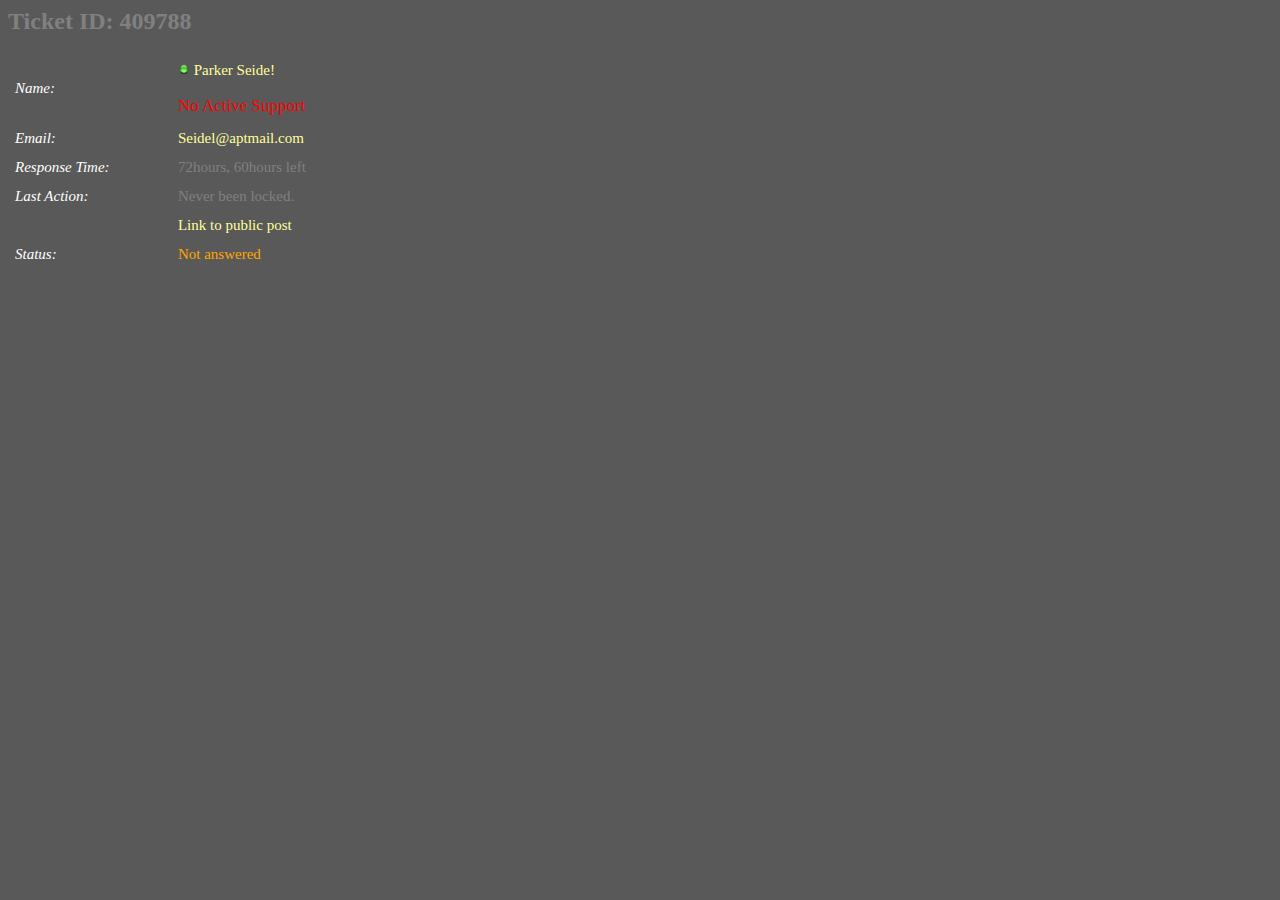
<file: CSS Overview/Problem 1/index.html>
<!DOCTYPE <!DOCTYPE html>
<html lang="en">
    <head>
        <title></title>
        <meta charset="UTF-8">
        <link href="style.css" rel="stylesheet">
    </head>
    <body>
    <h2 class="greytext">Ticket ID: 409788</h2>
    <table id="table" >
        <tr>
            <td class="whitetext">Name:</td> 
            <td><p class="yellowtext"><img src="greendot.png" alt="" width="12px"> Parker Seide!</P><p id="redtext">No Active Support</p> </td>
        </tr>
        <tr></tr>
        <tr>
            <td class="whitetext">Email:</td> <td class="yellowtext">Seidel@aptmail.com</td>
        </tr>
        <tr>
            <td class="whitetext">Response Time:</td>
            <td class="greytext">72hours, 60hours left</td>
        </tr>
        <tr>
            <td class="whitetext">Last Action:</td>
            <td class="greytext">Never been locked.</td>
        </tr>
        <tr>
            <td></td>
            <td class="yellowtext">Link to public post</td>
        </tr>
        <tr>
            <td class="whitetext">Status:</td>
            <td id="orangetext">Not answered</td>
        </tr>
    </table>
    </body>
</html>
</file>
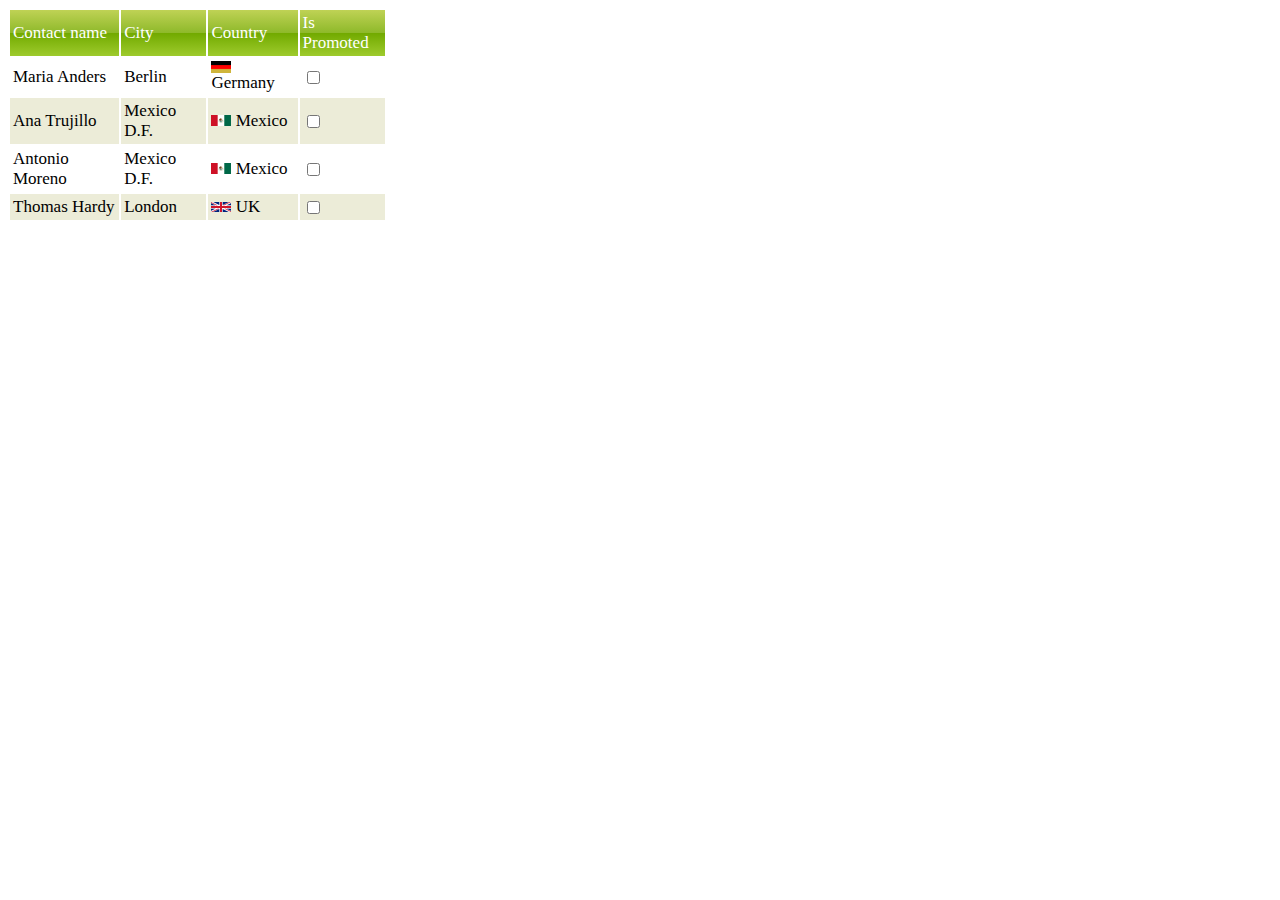
<file: CSS Overview/Problem 2/index.html>
<!<!DOCTYPE <!DOCTYPE html>
<html lang="en">
    <head>
        <title></title>
        <meta charset="UTF-8">
        <link href="style.css" rel="stylesheet">
    </head>
    <body>
    <table id="table">
        <tr id="top">
            <td>Contact name</td>
            <td>City</td>
            <td>Country</td>
            <td>Is Promoted</td>
        </tr>
        <tr>    
            <td>Maria Anders</td>
            <td>Berlin</td>
            <td><img src="germanflag.png" alt="" width="20px"> Germany</td>
            <td><input type="checkbox" name="" value=""></td>
        </tr>
        <tr class="two">    
            <td>Ana Trujillo</td>
            <td>Mexico D.F.</td>
            <td><img src="mexicoflag.png" alt="" width="20px"> Mexico</td>
            <td><input type="checkbox" name="" value=""></td>
        </tr>
        <tr>    
            <td>Antonio Moreno</td>
            <td>Mexico D.F.</td>
            <td><img src="mexicoflag.png" alt="" width="20px"> Mexico</td>
            <td><input type="checkbox" name="" value=""></td>
        </tr>
        <tr class="two">    
            <td>Thomas Hardy</td>
            <td>London</td>
            <td><img src="ukflag.png" alt="" width="20px"> UK</td>
            <td><input type="checkbox" name="" value=""></td>
        </tr>
    </table>
    </body>
</html>
</file>
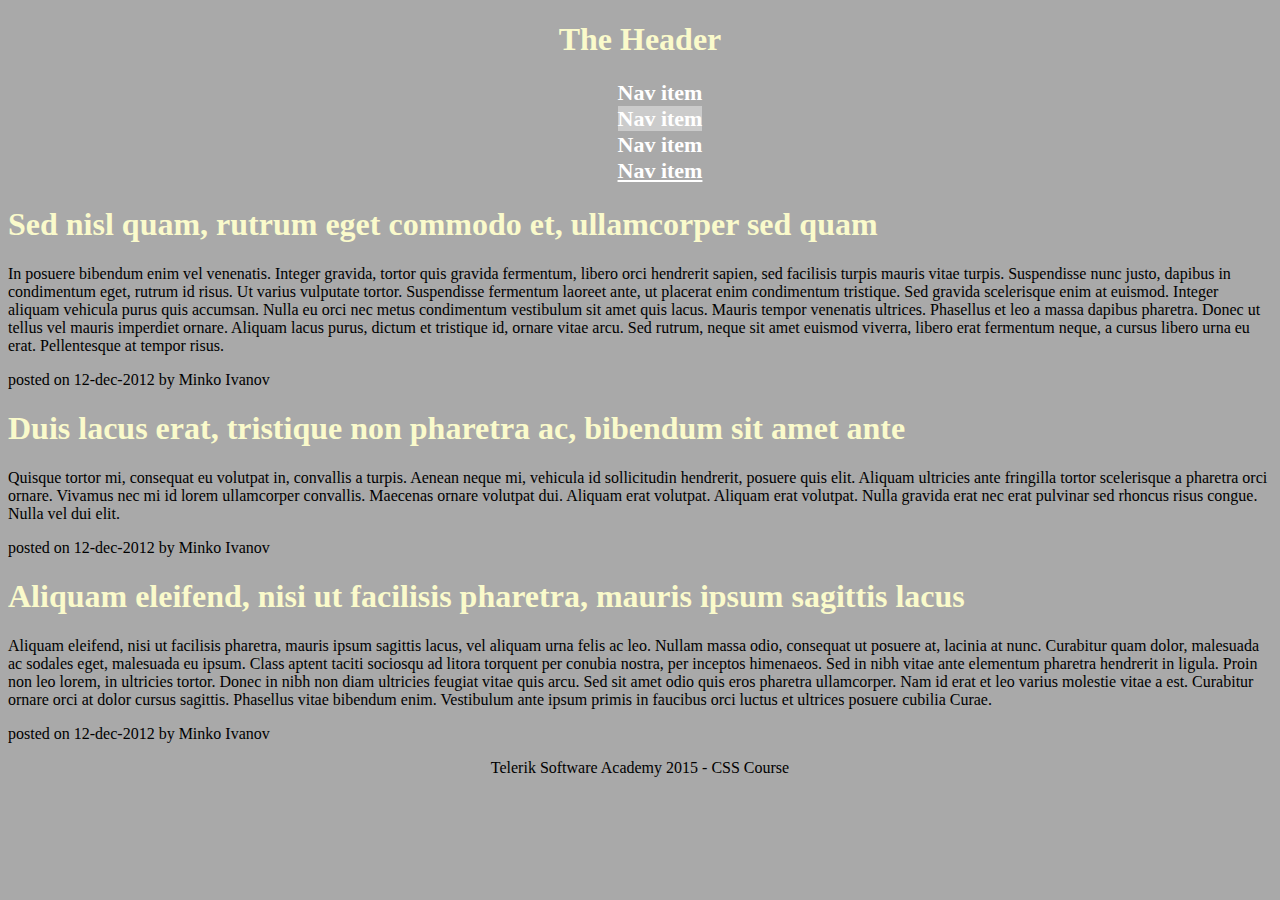
<file: CSS Overview/Problem 3/index.html>
<!DOCTYPE html>
<html lang="en">
    <head>
        <title></title>
        <meta charset="UTF-8">
        <link href="style.css" rel="stylesheet">
        <title>Telerik Software Academy 2012 CSS Course</title>
    </head>
    <body>
    <header>
        <h1 class="center">The Header</h1>
        <nav class="center">
            <ul>
                <li>
                    <a href="#" class="center"><strong>Nav item</strong></a>
                </li>
                <li>
                    <a href="#" class="current"><strong>Nav item</strong></a>
                </li>
                <li>
                    <a href="#"><strong>Nav item</strong></a>
                </li>
                <li>
                    <a href="#" class="under"><strong>Nav item</strong></a>
                </li>
            </ul>
        </nav>
    </header>
    <section>
        <article>
            <header>
                <h1>Sed nisl quam, rutrum eget commodo et, ullamcorper sed quam</h1>
            </header>
            <p>In posuere bibendum enim vel venenatis. Integer gravida, tortor quis gravida fermentum, libero orci hendrerit
                sapien, sed facilisis turpis mauris vitae turpis. Suspendisse nunc justo, dapibus in condimentum eget, rutrum
                id risus. Ut varius vulputate tortor. Suspendisse fermentum laoreet ante, ut placerat enim condimentum tristique.
                Sed gravida scelerisque enim at euismod. Integer aliquam vehicula purus quis accumsan. Nulla eu orci nec
                metus condimentum vestibulum sit amet quis lacus. Mauris tempor venenatis ultrices. Phasellus et leo a massa
                dapibus pharetra. Donec ut tellus vel mauris imperdiet ornare. Aliquam lacus purus, dictum et tristique id,
                ornare vitae arcu. Sed rutrum, neque sit amet euismod viverra, libero erat fermentum neque, a cursus libero
                urna eu erat. Pellentesque at tempor risus.</p>
            <footer>
                <p>posted on 12-dec-2012 by Minko Ivanov </p>
            </footer>
        </article>
        <article>
            <header>
                <h1>Duis lacus erat, tristique non pharetra ac, bibendum sit amet ante</h1>
            </header>
            <p>Quisque tortor mi, consequat eu volutpat in, convallis a turpis. Aenean neque mi, vehicula id sollicitudin hendrerit,
                posuere quis elit. Aliquam ultricies ante fringilla tortor scelerisque a pharetra orci ornare. Vivamus nec
                mi id lorem ullamcorper convallis. Maecenas ornare volutpat dui. Aliquam erat volutpat. Aliquam erat volutpat.
                Nulla gravida erat nec erat pulvinar sed rhoncus risus congue. Nulla vel dui elit.</p>
            <footer>
                <p>posted on 12-dec-2012 by Minko Ivanov</p>
            </footer>
        </article>
        <article>
            <header>
                <h1>Aliquam eleifend, nisi ut facilisis pharetra, mauris ipsum sagittis lacus</h1>
            </header>
            <p>Aliquam eleifend, nisi ut facilisis pharetra, mauris ipsum sagittis lacus, vel aliquam urna felis ac leo. Nullam
                massa odio, consequat ut posuere at, lacinia at nunc. Curabitur quam dolor, malesuada ac sodales eget, malesuada
                eu ipsum. Class aptent taciti sociosqu ad litora torquent per conubia nostra, per inceptos himenaeos. Sed
                in nibh vitae ante elementum pharetra hendrerit in ligula. Proin non leo lorem, in ultricies tortor. Donec
                in nibh non diam ultricies feugiat vitae quis arcu. Sed sit amet odio quis eros pharetra ullamcorper. Nam
                id erat et leo varius molestie vitae a est. Curabitur ornare orci at dolor cursus sagittis. Phasellus vitae
                bibendum enim. Vestibulum ante ipsum primis in faucibus orci luctus et ultrices posuere cubilia Curae.</p>
            <footer>
                <p>posted on 12-dec-2012 by Minko Ivanov</p>
            </footer>
        </article>
    </section>
    <footer class="center">Telerik Software Academy 2015 - CSS Course</footer>
</body>
</html>
</file>
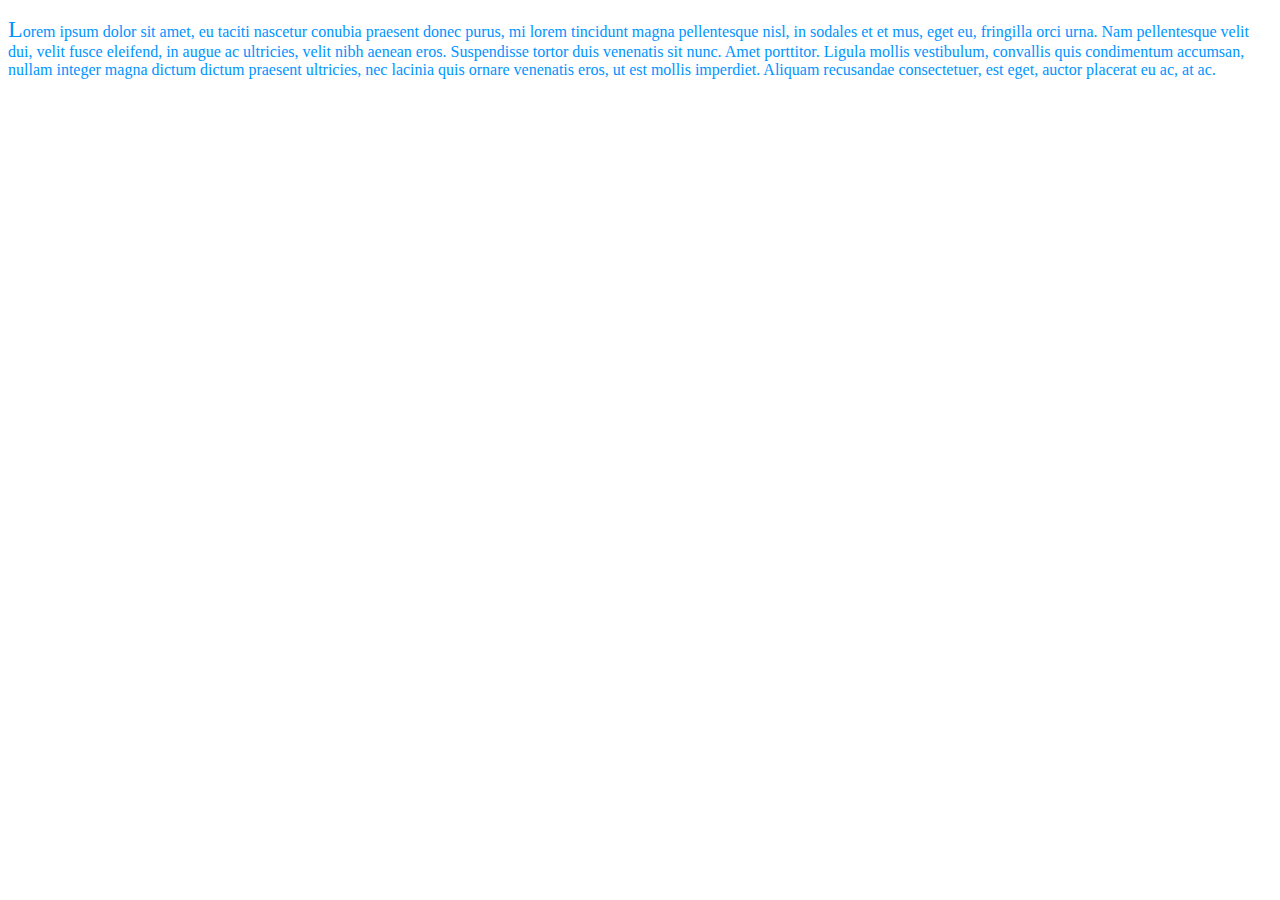
<file: CSS Presentation/Problem 1/index.html>
<!DOCTYPE html>
<html lang="en">
    <head>
        <title></title>
        <meta charset="UTF-8">
        <link href="style.css" rel="stylesheet">
    </head>
    <body>
    <p id="text"><span id="span">L</span>orem ipsum dolor sit amet, eu taciti nascetur conubia praesent donec purus, mi lorem tincidunt magna pellentesque nisl, in sodales et et mus, eget eu, fringilla orci urna. Nam pellentesque velit dui, velit fusce eleifend, in augue ac ultricies, velit nibh aenean eros. Suspendisse tortor duis venenatis sit nunc. Amet porttitor. Ligula mollis vestibulum, convallis quis condimentum accumsan, nullam integer magna dictum dictum praesent ultricies, nec lacinia quis ornare venenatis eros, ut est mollis imperdiet. Aliquam recusandae consectetuer, est eget, auctor placerat eu ac, at ac.</p>
    </body>
</html>
</file>
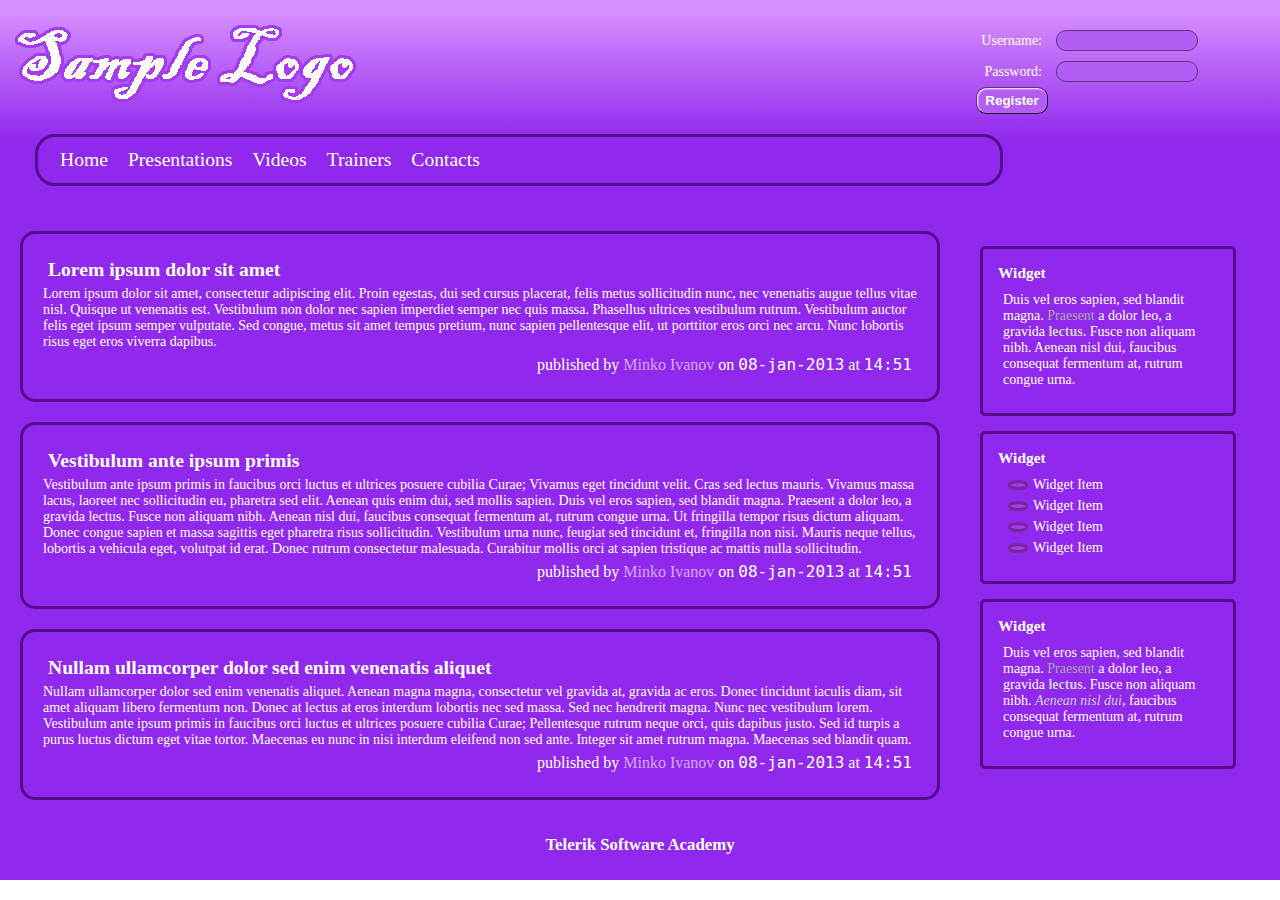
<file: CSS Presentation/Problem 2/index.html>
<!DOCTYPE html>
<html xmlns="http://www.w3.org/1999/xhtml">
<head>
    <title>CSS Styling </title>
    <link href="style.css" rel="stylesheet" />
</head>
<body>
    <header>
        <div id="header-container">
            <div id="logo-container">
                <h1>
                    <a href="#">
                        <img src="images/Sample%20Logo.png" />
                    </a>
                </h1>
            </div>
            <div id="reg-form-container">
                <form>
                    <div>
                        <label for="tb-username">Username: </label>
                        <input type="text" id="tb-username" name="tb-username"/><br />
                        <label for="tb-password">Password: </label>
                        <input type="password" id="tb-password" name="tb-password"/>
                    </div>
                    <button id="btn-register">Register</button>
                </form>
            </div>
        </div>
        <nav>
            <ul id="main-nav-list"  class="nav-list">
                <li>
                    <a href="#">Home</a>
                </li>
                <li>
                    <a href="#">Presentations</a>
                    <ul class="nav-list sub-nav-list">
                        <li class="selected">
                            <a href="#">Intro CSS Styling Course</a>
                        </li>
                        <li>
                            <a href="#">CSS Overview</a>
                        </li>
                        <li>
                            <a href="#">CSS Presentation</a>
                        </li>
                        <li>
                            <a href="#">CSS Display</a>
                        </li>
                        <li>
                            <a href="#">CSS Layout</a>
                        </li>
                        <li>
                            <a href="#">SASS</a>
                        </li>
                        <li>
                            <a href="#">LESS</a>
                        </li>
                    </ul>
                </li>
                <li>
                    <a href="#">Videos</a>
                </li>
                <li>
                    <a href="#">Trainers</a>
                </li>
                <li>
                    <a href="#">Contacts</a>
                </li>
            </ul>
        </nav>
    </header>
    <section>
        <article>
            <header>
                <h1 class="ptext">Lorem ipsum dolor sit amet</h1>
            </header>
            <p class="ptext">Lorem ipsum dolor sit amet, consectetur adipiscing elit. Proin egestas, dui sed cursus placerat, felis metus sollicitudin nunc, nec venenatis augue tellus vitae nisl. Quisque ut venenatis est. Vestibulum non dolor nec sapien imperdiet semper nec quis massa. Phasellus ultrices vestibulum rutrum. Vestibulum auctor felis eget ipsum semper vulputate. Sed congue, metus sit amet tempus pretium, nunc sapien pellentesque elit, ut porttitor eros orci nec arcu. Nunc lobortis risus eget eros viverra dapibus.</p>
            <footer>
                <p class="ptext">
                    published by
                    <a href="#">Minko Ivanov</a> on
                    <time>08-jan-2013</time> at
                    <time>14:51</time>
                </p>
            </footer>
        </article>
        <article>
            <header>
                <h1 class="ptext">Vestibulum ante ipsum primis</h1>
            </header>
            <p class="ptext">Vestibulum ante ipsum primis in faucibus orci luctus et ultrices posuere cubilia Curae; Vivamus eget tincidunt velit. Cras sed lectus mauris. Vivamus massa lacus, laoreet nec sollicitudin eu, pharetra sed elit. Aenean quis enim dui, sed mollis sapien. Duis vel eros sapien, sed blandit magna. Praesent a dolor leo, a gravida lectus. Fusce non aliquam nibh. Aenean nisl dui, faucibus consequat fermentum at, rutrum congue urna. Ut fringilla tempor risus dictum aliquam. Donec congue sapien et massa sagittis eget pharetra risus sollicitudin. Vestibulum urna nunc, feugiat sed tincidunt et, fringilla non nisi. Mauris neque tellus, lobortis a vehicula eget, volutpat id erat. Donec rutrum consectetur malesuada. Curabitur mollis orci at sapien tristique ac mattis nulla sollicitudin.</p>
            <footer>
                <p class="ptext">
                    published by
                    <a href="#">Minko Ivanov</a> on
                    <time>08-jan-2013</time> at
                    <time>14:51</time>
                </p>
            </footer>
        </article>
        <article>
            <header>
                <h1 class="ptext">Nullam ullamcorper dolor sed enim venenatis aliquet</h1>
            </header>
            <p class="ptext">Nullam ullamcorper dolor sed enim venenatis aliquet. Aenean magna magna, consectetur vel gravida at, gravida ac eros. Donec tincidunt iaculis diam, sit amet aliquam libero fermentum non. Donec at lectus at eros interdum lobortis nec sed massa. Sed nec hendrerit magna. Nunc nec vestibulum lorem. Vestibulum ante ipsum primis in faucibus orci luctus et ultrices posuere cubilia Curae; Pellentesque rutrum neque orci, quis dapibus justo. Sed id turpis a purus luctus dictum eget vitae tortor. Maecenas eu nunc in nisi interdum eleifend non sed ante. Integer sit amet rutrum magna. Maecenas sed blandit quam.	</p>
            <footer>
                <p class="ptext">
                    published by
                    <a href="#">Minko Ivanov</a> on
                    <time>08-jan-2013</time> at
                    <time>14:51</time>
                </p>
            </footer>
        </article>
    </section>

    <aside>
        <ul>
            <li>
                <h2>Widget</h2>
                <p>
                    Duis vel eros sapien, sed blandit magna.
                    <a href="#">Praesent</a> a dolor leo, a gravida <strong>lectus</strong>. Fusce non aliquam nibh. Aenean nisl dui, faucibus consequat fermentum at, rutrum congue urna.
                </p>
            </li>
            <li>
                <h2>Widget</h2>
                <ul>
                    <li>
                        Widget Item
                    </li>
                    <li>
                        Widget Item
                    </li>
                    <li>
                        Widget Item
                    </li>
                    <li>
                        Widget Item
                    </li>
                </ul>
            </li>
            <li>
                <h2>Widget</h2>
                <p>
                    Duis vel eros sapien, sed blandit magna.
                    <a href="#">Praesent</a> a dolor leo, a gravida <strong>lectus</strong>. Fusce non aliquam nibh. <em>Aenean nisl dui</em>, faucibus consequat fermentum at, rutrum congue urna.
                </p>
            </li>
        </ul>
    </aside>
    <footer>
        <p id="footertelerik">
            Telerik Software Academy
        </p>
    </footer>
</body>
</html>
</file>
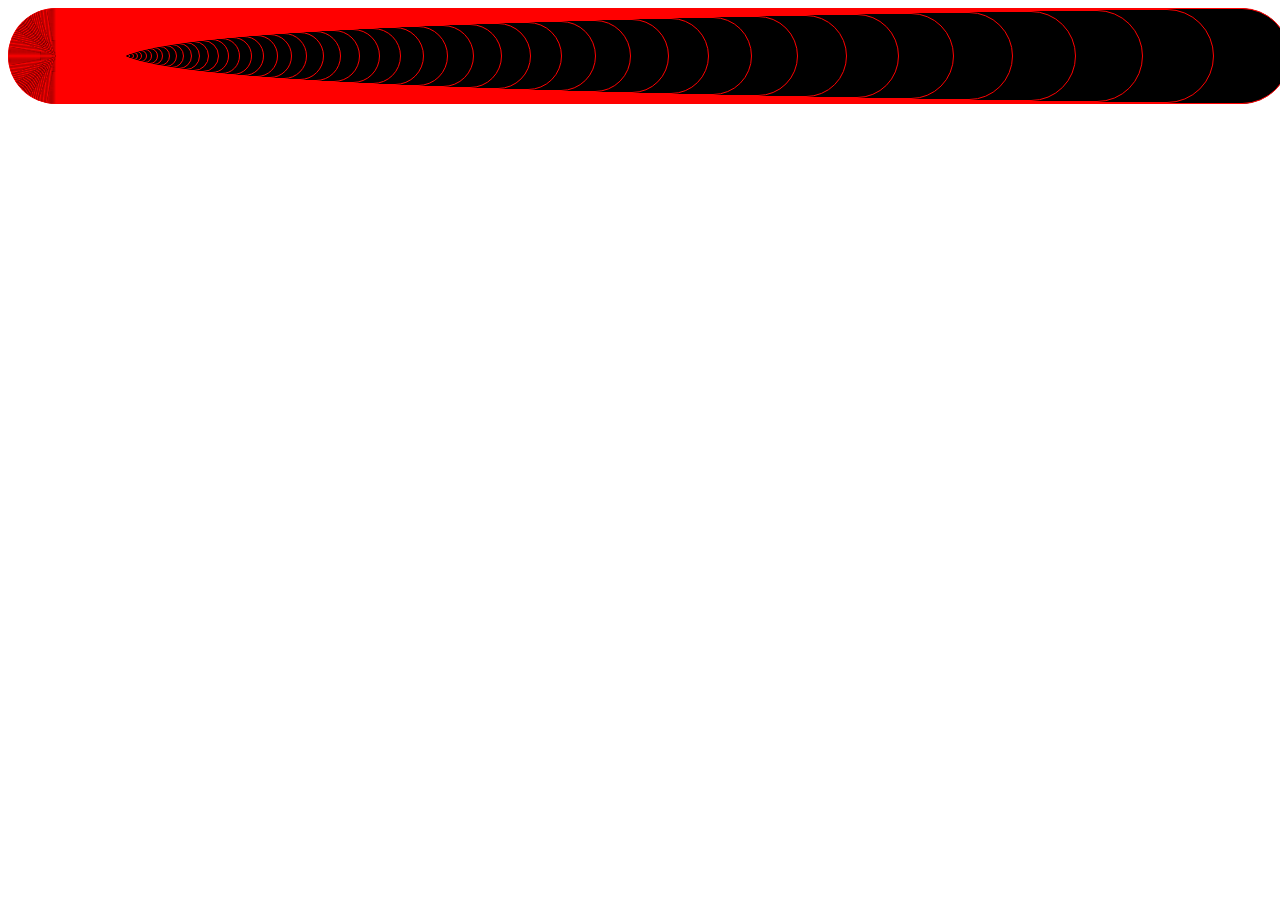
<file: CSS Presentation/Problem 3/index.html>
<!DOCTYPE html>
<html lang="en">
    <head>
        <title></title>
        <meta charset="UTF-8">
        <link href="style.css" rel="stylesheet">
    </head>
<body>
    <div class="container">
        <div class="nest first">
            <div class="nest">
                <div class="nest">
                    <div class="nest">
                        <div class="nest">
                            <div class="nest">
                                <div class="nest">
                                    <div class="nest">
                                        <div class="nest">
                                            <div class="nest">
                                                <div class="nest">
                                                    <div class="nest">
                                                        <div class="nest">
                                                            <div class="nest">
                                                                <div class="nest">
                                                                    <div class="nest">
                                                                        <div class="nest">
                                                                            <div class="nest">
                                                                                <div class="nest">
                                                                                    <div class="nest">
                                                                                        <div class="nest">
                                                                                            <div class="nest">
                                                                                                <div class="nest">
                                                                                                    <div class="nest">
                                                                                                        <div class="nest">
                                                                                                            <div class="nest">
                                                                                                                <div class="nest">
                                                                                                                    <div class="nest">
                                                                                                                        <div class="nest">
                                                                                                                            <div class="nest">
                                                                                                                                <div class="nest">
                                                                                                                                    <div class="nest">
                                                                                                                                        <div class="nest">
                                                                                                                                            <div class="nest">
                                                                                                                                                <div class="nest">
                                                                                                                                                    <div class="nest">
                                                                                                                                                        <div class="nest">
                                                                                                                                                            <div class="nest">
                                                                                                                                                                <div class="nest">
                                                                                                                                                                    <div class="nest">
                                                                                                                                                                        <div class="nest">
                                                                                                                                                                            <div class="nest">
                                                                                                                                                                                <div class="nest">
                                                                                                                                                                                    <div class="nest">
                                                                                                                                                                                        <div class="nest">
                                                                                                                                                                                            <div class="nest">
                                                                                                                                                                                                <div class="nest">
                                                                                                                                                                                                    <div class="nest">
                                                                                                                                                                                                    </div>
                                                                                                                                                                                                </div>
                                                                                                                                                                                            </div>
                                                                                                                                                                                        </div>
                                                                                                                                                                                    </div>
                                                                                                                                                                                </div>
                                                                                                                                                                            </div>
                                                                                                                                                                        </div>
                                                                                                                                                                    </div>
                                                                                                                                                                </div>
                                                                                                                                                            </div>
                                                                                                                                                        </div>
                                                                                                                                                    </div>
                                                                                                                                                </div>
                                                                                                                                            </div>
                                                                                                                                        </div>
                                                                                                                                    </div>
                                                                                                                                </div>
                                                                                                                            </div>
                                                                                                                        </div>
                                                                                                                    </div>
                                                                                                                </div>
                                                                                                            </div>
                                                                                                        </div>
                                                                                                    </div>
                                                                                                </div>
                                                                                            </div>
                                                                                        </div>
                                                                                    </div>
                                                                                </div>
                                                                            </div>
                                                                        </div>
                                                                    </div>
                                                                </div>
                                                            </div>
                                                        </div>
                                                    </div>
                                                </div>
                                            </div>
                                        </div>
                                    </div>
                                </div>
                            </div>
                        </div>
                    </div>
                </div>
            </div>
        </div>
    </div>
</body>
</html>
</file>
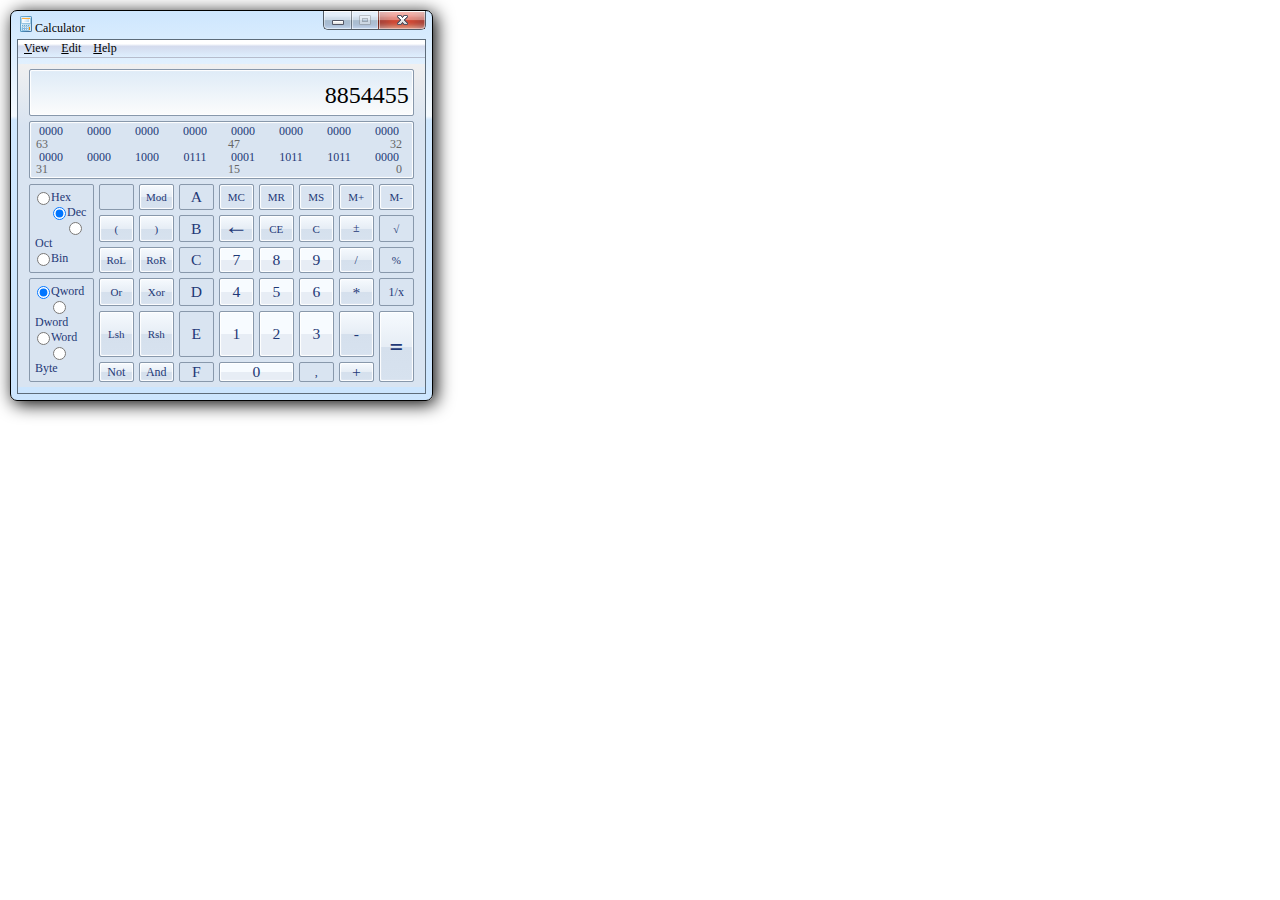
<file: CSS Presentation/Problem 4/index.html>
<!DOCTYPE html>
<html>
<head>
    <title>Windows Calculator</title>
    <meta charset="utf-8" />
    <link href="style.css" rel="stylesheet" />
</head>
<body>
    <div id="container">
        <p class="calc"><img src="images/calculator.png" /> Calculator</p>
        <div id="win"><img src="images/bar.png" /></div>
        <div id="calc">
            <ul>
                <li>View</li>
                <li>Edit</li>
                <li>Help</li>
            </ul>
            <div id="main">
                <table id="main-table">
                    <tr>
                        <td colspan="10" id="display">8854455</td>
                    </tr>
                    <tr>
                        <td colspan="10">
                            <table id="small">
                                <tr>
                                    <td>0000</td>
                                    <td>0000</td>
                                    <td>0000</td>
                                    <td>0000</td>
                                    <td>0000</td>
                                    <td>0000</td>
                                    <td>0000</td>
                                    <td>0000</td>
                                </tr>
                                <tr>
                                    <td class="left">63</td>
                                    <td></td>
                                    <td></td>
                                    <td></td>
                                    <td class="left">47</td>
                                    <td></td>
                                    <td></td>
                                    <td class="right">32</td>
                                </tr>
                                <tr>
                                    <td>0000</td>
                                    <td>0000</td>
                                    <td>1000</td>
                                    <td>0111</td>
                                    <td>0001</td>
                                    <td>1011</td>
                                    <td>1011</td>
                                    <td>0000</td>
                                </tr>
                                <tr>
                                    <td class="left">31</td>
                                    <td></td>
                                    <td></td>
                                    <td></td>
                                    <td class="left">15</td>
                                    <td></td>
                                    <td></td>
                                    <td class="right">0</td>
                                </tr>
                            </table>
                        </td>
                    </tr>
                    <tr>
                        <td colspan="2" rowspan="3" class="radio inactive">
                            <form>
                                <input type="radio" name="hexDecOctBin" id="hex" /><label for="hex" class="input">Hex</label><br />
                                <input type="radio" name="hexDecOctBin" id="dec" checked /><label for="dec" class="input">Dec</label><br />
                                <input type="radio" name="hexDecOctBin" id="oct" /><label for="oct" class="input">Oct</label><br />
                                <input type="radio" name="hexDecOctBin" id="bin" /><label for="bin" class="input">Bin</label>
                            </form>
                        </td>
                        <td class="inactive"></td>
                        <td class="button smaller">Mod</td>
                        <td class="inactive larger">A</td>
                        <td class="smaller ms">MC</td>
                        <td class="smaller ms">MR</td>
                        <td class="smaller ms">MS</td>
                        <td class="smaller ms">M+</td>
                        <td class="smaller ms">M-</td>
                    </tr>
                    <tr>
                        <td class="button smaller">(</td>
                        <td class="button smaller">)</td>
                        <td class="inactive larger">B</td>
                        <td class="biggest backspace button">&#8592;</td>
                        <td class="button smaller">CE</td>
                        <td class="button smaller">C</td>
                        <td class="button">&#177;</td>
                        <td class="inactive smaller">&radic;</td>
                    </tr>
                    <tr>
                        <td class="button smaller">RoL</td>
                        <td class="button smaller">RoR</td>
                        <td class="inactive larger">C</td>
                        <td class="larger numbers">7</td>
                        <td class="larger numbers">8</td>
                        <td class="larger numbers">9</td>
                        <td class="button">/</td>
                        <td class="inactive smaller">%</td>
                    </tr>
                    <tr>
                        <td colspan="2" rowspan="3" class="radio inactive">
                            <form>
                                <input type="radio" name="word" id="qword" checked /><label for="qword" class="input">Qword</label><br />
                                <input type="radio" name="word" id="dword" /><label for="dword" class="input">Dword</label><br />
                                <input type="radio" name="word" id="word" /><label for="word" class="input">Word</label><br />
                                <input type="radio" name="word" id="byte" /><label for="byte" class="input">Byte</label>
                            </form>
                        </td>
                        <td class="button smaller">Or</td>
                        <td class="button smaller">Xor</td>
                        <td class="inactive larger">D</td>
                        <td class="larger numbers">4</td>
                        <td class="larger numbers">5</td>
                        <td class="larger numbers">6</td>
                        <td class="larger button asterisk">*</td>
                        <td class="inactive">1/x</td>
                    </tr>
                    <tr>
                        <td class="button smaller">Lsh</td>
                        <td class="button smaller">Rsh</td>
                        <td class="inactive larger">E</td>
                        <td class="larger numbers">1</td>
                        <td class="larger numbers">2</td>
                        <td class="larger numbers">3</td>
                        <td class="larger button">-</td>
                        <td rowspan="2" class="biggest button">=</td>
                    </tr>
                    <tr>
                        <td class="button">Not</td>
                        <td class="button">And</td>
                        <td class="inactive larger">F</td>
                        <td colspan="2" class="larger numbers">0</td>
                        <td class="inactive">,</td>
                        <td class="larger button">+</td>
                    </tr>
                </table>
            </div>
        </div>
    </div>
</body>
</html>
</file>
<file: CSS Overview/Problem 1/style.css>
body{
    background-color: #595959;
}

#table
{
   width: 30%;
   border: 1;
   padding: 0px;
}
th, td {
    padding: 5px;
    font-size: 15px;
}
.whitetext{
    color: white;
    font-style: italic;
}
.yellowtext{
    color: #ffff99;
}
.greytext{
    color: grey;
}
#redtext{
    color: red;
    font-size: 17px;
}
#orangetext{
    color: orange;
}
</file>
<file: CSS Overview/Problem 2/style.css>
#table
{
   width: 30%;
   border: 1;
   padding: 0px;
}
th, td {
    padding: 3px;
    font-size: 17px;
}
#top{
    background:  linear-gradient(to bottom, rgba(191,210,85,1) 0%,rgba(142,185,42,1) 50%,rgba(114,170,0,1) 51%,rgba(158,203,45,1) 100%);
    color: white;
}
.two{
    background-color: #ECECD8;
}
</file>
<file: CSS Overview/Problem 3/style.css>
body{
    background-color: #A9A9A9;
}
.center{
    text-align: center;
    }
.current{
    background-color:rgba(255,255,255,0.4);
}
ul{
    list-style-type: none;
    font-size: 22px;
}
h1{
    color: #FAFACB;
}
a{
        text-decoration: none;
        color: white;
}
.under{
    text-decoration: underline;
}
</file>
<file: CSS Presentation/Problem 1/style.css>
#text{
    color: #0094ff;
    font-family: Consolas;
}
#span {
    font-family: Edwardian Script ITC;
    font-size: 24px;
}
</file>
<file: CSS Presentation/Problem 2/style.css>
.clearfix, body header div#header-container, body header nav, body header nav ul, body header nav ul li ul.sub-nav-list, body section, body aside {
    zoom: 1;
}

    .clearfix:after, body header div#header-container:after, body header nav:after, body header nav ul:after, body header nav ul li ul.sub-nav-list:after, body section:after, body aside:after, .clearfix:before, body header div#header-container:before, body header nav:before, body header nav ul:before, body header nav ul li ul.sub-nav-list:before, body section:before, body aside:before {
        content: "\0020";
        display: block;
        height: 0;
        overflow: hidden;
    }

    .clearfix:after, body header div#header-container:after, body header nav:after, body header nav ul:after, body header nav ul li ul.sub-nav-list:after, body section:after, body aside:after {
        clear: both;
    }

body, header, section, footer, article, h1, h2, h3, h4, h5, h6, input, button, label, p, fieldset, nav, ul, li, a, span, strong, em {
    margin: 0;
    padding: 0;
    border: 0;
}

div, h1, h3, h4, h5, h6, header, footer, body, section, nav, article, aside {
    display: block;
}

body {
    font: 14px normal Arial;
    color: white;
}

    body header {
        padding-top: 25px;
        padding-bottom: 5px;
        padding-right: 15px;
        padding-left: 15px;
    }

        body header div#header-container div#logo-container {
            float: left;
            position: relative;
        }

        body header div#header-container div#reg-form-container {
            float: right;
            position: relative;
            right: 5%;
            top: 50%;
        }

            body header div#header-container div#reg-form-container div {
                text-align: right;
            }

                body header div#header-container div#reg-form-container div label {
                    width: 50px;
                    margin: 5px;
                }

                body header div#header-container div#reg-form-container div input {
                    width: 130px;
                    border: 1px solid #603382;
                    border-radius: 10px;
                    padding: 2px 5px;
                    margin: 5px;
                }

            body header div#header-container div#reg-form-container button {
                margin-left: auto;
                margin-right: auto;
                font-weight: bold;
                border: 1px solid #603382;
                border-style: outset;
                border-radius: 10px;
                padding: 5px 8px;
            }

                body header div#header-container div#reg-form-container button:hover {
                    background-color: #8949b9;
                    border-style: inset;
                }

        body header nav {
            display: inline-block;
            width: 75%;
            margin: 20px 20px 20px 20px;
            padding: 12px;
            border: 3px solid black;
            border-radius: 20px 20px;
            border-color: #570C90;
        }

            body header nav ul.nav-list {
                list-style-type: none;
            }

            body header nav ul li {
                float: left;
                margin: 0;
            }

                body header nav ul li a {
                    text-decoration: none;
                    padding: 0 10px 0 10px;
                    color: white;
                    font: 1.4em normal Arial;
                }

                    body header nav ul li a.selected {
                        font-weight: bold;
                    }

                body header nav ul li:hover > a {
                    text-decoration: underline;
                    color: #a8a8a8;
                }

                    body header nav ul li:hover > a + ul {
                        display: block;
                    }

                body header nav ul li ul.sub-nav-list {
                    position: absolute;
                    display: none;
                    background-color: rgba(179, 94, 243, 0.9);
                    border-radius: 5px;
                }

                body header nav ul li ul li {
                    float: none;
                    margin: 0 15px;
                    padding: 10px 0;
                    border-bottom: 1px solid black;
                }

                    body header nav ul li ul li:last-of-type {
                        border-bottom: none;
                    }

                    body header nav ul li ul li > a {
                        font-size: 1.2em;
                        color: #fff;
                    }

    body section {
        width: 75%;
        float: left;
        color: black;
    }

        body section article {
            margin: 20px;
            padding: 20px;
            border: 3px solid black;
            border-radius: 15px 15px;
            border-color: #570C90;
        }

            body section article header {
                background: none;
                padding: 5px;
            }

                body section article header h1 {
                    font-size: 1.4em;
                    padding: 0;
                }

            body section article footer {
                padding: 5px;
            }

                body section article footer p {
                    font-size: 16px;
                    text-align: right;
                    font-weight: normal;
                }

                    body section article footer p time {
                        font-family: Consolas, 'Lucida Console', 'DejaVu Sans Mono', monospace;
                    }

                    body section article footer p a {
                        text-decoration: none;
                    }

                        body section article footer p a:hover {
                            text-decoration: underline;
                        }

    body aside {
        float: left;
        width: 20%;
        margin: 20px;
    }

        body aside > ul {
            list-style-type: none;
        }

            body aside > ul > li {
                margin: 15px 0;
                padding: 15px;
                border: 3px solid black;
                border-radius: 5px 5px;
                border-color: #570C90;
            }

                body aside > ul > li h2 {
                    font-size: 1.1em;
                    font-weight: bold;
                }

                body aside > ul > li p {
                    margin-top: 10px;
                    margin-right: 5px;
                    margin-bottom: 10px;
                    margin-left: 5px;
                    font-size: 14px;
                }

                    body aside > ul > li p a {
                        color: #aaaaaa;
                        text-decoration: none;
                    }

                    body aside > ul > li p strong {
                        color: #cccccc;
                        font-weight: bold;
                        font-style: normal;
                    }

                    body aside > ul > li p em {
                        color: #cccccc;
                        font-weight: normal;
                        font-style: italic;
                    }

                body aside > ul > li ul {
                    list-style-type: none;
                    margin-top: 10px;
                    margin-right: 0;
                    margin-bottom: 10px;
                    margin-left: 0px;
                }

                    body aside > ul > li ul li {
                        margin-top: 5px;
                        margin-left: 10px;
                        margin-bottom: 0px;
                        margin-right: 0px;
                        background: url(images/li-dot.png) no-repeat;
                        background-position: 0 50%;
                        padding-left: 25px;
                    }

    body footer {
        clear: both;
        padding-top: 15px;
        padding-bottom: 25px;
        padding-right: 0px;
        padding-left: 0px;
    }

        body footer p {
            font-size: 1.2em;
            font-weight: bold;
        }
       body{
           background: linear-gradient(to bottom, #d791ff 1%,#9128ed 16%,#9128ed 100%);
           background-repeat: no-repeat;
       }
       #footertelerik{
           text-align: center;
       }
       .ptext{
           color: white;
       }
       #tb-username{
           background-color: #B35EF3;
       }
       #tb-password{
           background-color: #B35EF3;
       }
       #btn-register{
           background-color: #B35EF3;
           color: white;
           box-shadow: inset 1px 1px 2px;       
       }
       a{
           text-decoration: none;
           color: rgb(211, 168, 247);
       }
</file>
<file: CSS Presentation/Problem 3/style.css>
.container {
    width: 100%;
    position: absolute;
    background-color: red;
    border-radius: 6rem;
    margin: 0;
    display: table;
    }

.nest {
    width: 94%;
    background-color: black;
    float: left;
    position: relative;
    vertical-align: middle;
    border: 1px solid red;
    border-radius: 6rem;
    margin: 0;
    display: table;
}

.first  {
    width: 100%;
}
</file>
<file: CSS Presentation/Problem 4/style.css>
body {
    font-family: 'Segoe UI';
    font-size: 12px;
    width: 423px;
    padding: 5px;
    margin: 5px;
}

* {
    margin: 0;
    padding: 0;
}

#small {
    font-family: Consolas;
}

ul {
    list-style-type: none;
    border-bottom: 1px solid #b6bccc;
    padding: 1px 6px;
    background: url([data-uri]);
    background: -moz-linear-gradient(top, rgba(255,255,255,1) 0%, rgba(255,255,255,1) 23%, rgba(212,219,237,1) 37%, rgba(212,219,237,0) 100%); /* FF3.6+ */
    background: -webkit-gradient(linear, left top, left bottom, color-stop(0%,rgba(255,255,255,1)), color-stop(23%,rgba(255,255,255,1)), color-stop(37%,rgba(212,219,237,1)), color-stop(100%,rgba(212,219,237,0))); /* Chrome,Safari4+ */
    background: -webkit-linear-gradient(top, rgba(255,255,255,1) 0%,rgba(255,255,255,1) 23%,rgba(212,219,237,1) 37%,rgba(212,219,237,0) 100%); /* Chrome10+,Safari5.1+ */
    background: -o-linear-gradient(top, rgba(255,255,255,1) 0%,rgba(255,255,255,1) 23%,rgba(212,219,237,1) 37%,rgba(212,219,237,0) 100%); /* Opera 11.10+ */
    background: -ms-linear-gradient(top, rgba(255,255,255,1) 0%,rgba(255,255,255,1) 23%,rgba(212,219,237,1) 37%,rgba(212,219,237,0) 100%); /* IE10+ */
    background: linear-gradient(to bottom, rgba(255,255,255,1) 0%,rgba(255,255,255,1) 23%,rgba(212,219,237,1) 37%,rgba(212,219,237,0) 100%); /* W3C */
    filter: progid:DXImageTransform.Microsoft.gradient( startColorstr='#ffffff', endColorstr='#00d4dbed',GradientType=0 );
}

    ul li {
        display: inline-block;
        margin-right: 9px;
    }

li:first-letter {
    text-decoration: underline;
}

#container {
    padding: 12px 6px 6px 6px;
    border: 1px solid black;
    border-radius: 7px;
    box-shadow: 3px 3px 18px #000;
    background: url([data-uri]);
    background: -moz-linear-gradient(top, rgba(189,222,253,0.72) 0%, rgba(189,222,253,0.72) 1%, rgba(240,248,254,0.72) 27%, rgba(189,222,253,0.72) 28%, rgba(184,219,253,0.72) 100%); /* FF3.6+ */
    background: -webkit-gradient(linear, left top, left bottom, color-stop(0%,rgba(189,222,253,0.72)), color-stop(1%,rgba(189,222,253,0.72)), color-stop(27%,rgba(240,248,254,0.72)), color-stop(28%,rgba(189,222,253,0.72)), color-stop(100%,rgba(184,219,253,0.72))); /* Chrome,Safari4+ */
    background: -webkit-linear-gradient(top, rgba(189,222,253,0.72) 0%,rgba(189,222,253,0.72) 1%,rgba(240,248,254,0.72) 27%,rgba(189,222,253,0.72) 28%,rgba(184,219,253,0.72) 100%); /* Chrome10+,Safari5.1+ */
    background: -o-linear-gradient(top, rgba(189,222,253,0.72) 0%,rgba(189,222,253,0.72) 1%,rgba(240,248,254,0.72) 27%,rgba(189,222,253,0.72) 28%,rgba(184,219,253,0.72) 100%); /* Opera 11.10+ */
    background: -ms-linear-gradient(top, rgba(189,222,253,0.72) 0%,rgba(189,222,253,0.72) 1%,rgba(240,248,254,0.72) 27%,rgba(189,222,253,0.72) 28%,rgba(184,219,253,0.72) 100%); /* IE10+ */
    background: linear-gradient(to bottom, rgba(189,222,253,0.72) 0%,rgba(189,222,253,0.72) 1%,rgba(240,248,254,0.72) 27%,rgba(189,222,253,0.72) 28%,rgba(184,219,253,0.72) 100%); /* W3C */
    filter: progid:DXImageTransform.Microsoft.gradient( startColorstr='#b8bddefd', endColorstr='#b8b8dbfd',GradientType=0 ); /* IE6-8 */
}

#main {
    background: rgb(240,240,240);
    background: -moz-linear-gradient(top, rgba(240,240,240,1) 0%, rgba(217,228,241,1) 19%, rgba(217,228,241,1) 100%); /* FF3.6+ */
    background: -webkit-gradient(linear, left top, left bottom, color-stop(0%,rgba(240,240,240,1)), color-stop(19%,rgba(217,228,241,1)), color-stop(100%,rgba(217,228,241,1))); /* Chrome,Safari4+ */
    background: -webkit-linear-gradient(top, rgba(240,240,240,1) 0%,rgba(217,228,241,1) 19%,rgba(217,228,241,1) 100%); /* Chrome10+,Safari5.1+ */
    background: -o-linear-gradient(top, rgba(240,240,240,1) 0%,rgba(217,228,241,1) 19%,rgba(217,228,241,1) 100%); /* Opera 11.10+ */
    background: -ms-linear-gradient(top, rgba(240,240,240,1) 0%,rgba(217,228,241,1) 19%,rgba(217,228,241,1) 100%); /* IE10+ */
    background: linear-gradient(to bottom, rgba(240,240,240,1) 0%,rgba(217,228,241,1) 19%,rgba(217,228,241,1) 100%); /* W3C */
    filter: progid:DXImageTransform.Microsoft.gradient( startColorstr='#f0f0f0', endColorstr='#d9e4f1',GradientType=0 ); /* IE6-8 */
}

#win {
    margin-left: 306px;
    width: 101px;
    height: 18px;
    border: 1px solid #525c66;
    border-top: none;
    border-bottom-left-radius: 5px;
    border-bottom-right-radius: 5px;
    margin-top: -12px;
    margin-bottom: 9px;
}

#calc {
    border: 1px solid #5d6c7a;
}

td {
    border: 1px solid #8898ab;
    border-radius: 2px;
    color: #1f3977;
    box-shadow: 0 0 1px 1px white inset;
    width: 33px;
}

#main-table {
    width: 97%;
    text-align: center;
    margin-top: 6px;
    margin-left: 6px;
    margin-bottom: 6px;
    border-spacing: 5px;
    border-collapse: separate;
}

.radio {
    text-align: left;
    padding: 5px;
}

p.calc {
    margin-top: -7px;
    padding-left: 3px;
    text-shadow: 0px 0px 10px #FFFFFF;
    display: inline-block;
    float: left;
	vertical-align: top;
}

#display {
    font-size: 2em;
    font-family: Consolas;
    color: #000000;
    text-align: right;
    padding: 12px 4px 6px;
    background: rgb(222,235,247);
    background: url([data-uri]);
    background: -moz-linear-gradient(top, rgba(222,235,247,1) 0%, rgba(252,252,252,1) 100%); /* FF3.6+ */
    background: -webkit-gradient(linear, left top, left bottom, color-stop(0%,rgba(222,235,247,1)), color-stop(100%,rgba(252,252,252,1))); /* Chrome,Safari4+ */
    background: -webkit-linear-gradient(top, rgba(222,235,247,1) 0%,rgba(252,252,252,1) 100%); /* Chrome10+,Safari5.1+ */
    background: -o-linear-gradient(top, rgba(222,235,247,1) 0%,rgba(252,252,252,1) 100%); /* Opera 11.10+ */
    background: -ms-linear-gradient(top, rgba(222,235,247,1) 0%,rgba(252,252,252,1) 100%); /* IE10+ */
    background: linear-gradient(to bottom, rgba(222,235,247,1) 0%,rgba(252,252,252,1) 100%); /* W3C */
    filter: progid:DXImageTransform.Microsoft.gradient( startColorstr='#deebf7', endColorstr='#fcfcfc',GradientType=0 ); /* IE6-8 */
}

#small {
    padding: 2px 0px 1px 4px;
}

    #small td {
        border: none;
        line-height: 0.9em;
        box-shadow: none;
        height: 10px;
        width: 30px;
    }

        #small td:not(:first-child) {
            padding-left: 16px;
        }

        #small td.left {
            text-align: left;
            color: #666666;
        }

        #small td.right {
            text-align: right;
            color: #666666;
        }

p.input {
    font-size: 11px;
    margin-bottom: -11px;
}

input {
    float: left;
    display: inline-block;
    margin: 2px 1px 1px 2px;
}

.biggest {
    font-size: 2em;
    font-weight: bold;
    line-height: 14px;
}

.inactive {
    box-shadow: none;
    background-color: transparent;
}

.larger {
    font-size: 1.3em;
}

.button {
    background: rgb(246,250,254);
    background: url([data-uri]);
    background: -moz-linear-gradient(top, rgba(246,250,254,1) 0%, rgba(230,237,245,1) 50%, rgba(213,224,237,1) 51%, rgba(215,226,239,1) 100%); /* FF3.6+ */
    background: -webkit-gradient(linear, left top, left bottom, color-stop(0%,rgba(246,250,254,1)), color-stop(50%,rgba(230,237,245,1)), color-stop(51%,rgba(213,224,237,1)), color-stop(100%,rgba(215,226,239,1))); /* Chrome,Safari4+ */
    background: -webkit-linear-gradient(top, rgba(246,250,254,1) 0%,rgba(230,237,245,1) 50%,rgba(213,224,237,1) 51%,rgba(215,226,239,1) 100%); /* Chrome10+,Safari5.1+ */
    background: -o-linear-gradient(top, rgba(246,250,254,1) 0%,rgba(230,237,245,1) 50%,rgba(213,224,237,1) 51%,rgba(215,226,239,1) 100%); /* Opera 11.10+ */
    background: -ms-linear-gradient(top, rgba(246,250,254,1) 0%,rgba(230,237,245,1) 50%,rgba(213,224,237,1) 51%,rgba(215,226,239,1) 100%); /* IE10+ */
    background: linear-gradient(to bottom, rgba(246,250,254,1) 0%,rgba(230,237,245,1) 50%,rgba(213,224,237,1) 51%,rgba(215,226,239,1) 100%); /* W3C */
    filter: progid:DXImageTransform.Microsoft.gradient( startColorstr='#f6fafe', endColorstr='#d7e2ef',GradientType=0 ); /* IE6-8 */
}

.numbers {
    background: rgb(247,251,255);
    background: url([data-uri]);
    background: -moz-linear-gradient(top, rgba(247,251,255,1) 0%, rgba(247,251,255,1) 50%, rgba(231,237,245,1) 51%, rgba(231,237,245,1) 100%); /* FF3.6+ */
    background: -webkit-gradient(linear, left top, left bottom, color-stop(0%,rgba(247,251,255,1)), color-stop(50%,rgba(247,251,255,1)), color-stop(51%,rgba(231,237,245,1)), color-stop(100%,rgba(231,237,245,1))); /* Chrome,Safari4+ */
    background: -webkit-linear-gradient(top, rgba(247,251,255,1) 0%,rgba(247,251,255,1) 50%,rgba(231,237,245,1) 51%,rgba(231,237,245,1) 100%); /* Chrome10+,Safari5.1+ */
    background: -o-linear-gradient(top, rgba(247,251,255,1) 0%,rgba(247,251,255,1) 50%,rgba(231,237,245,1) 51%,rgba(231,237,245,1) 100%); /* Opera 11.10+ */
    background: -ms-linear-gradient(top, rgba(247,251,255,1) 0%,rgba(247,251,255,1) 50%,rgba(231,237,245,1) 51%,rgba(231,237,245,1) 100%); /* IE10+ */
    background: linear-gradient(to bottom, rgba(247,251,255,1) 0%,rgba(247,251,255,1) 50%,rgba(231,237,245,1) 51%,rgba(231,237,245,1) 100%); /* W3C */
    filter: progid:DXImageTransform.Microsoft.gradient( startColorstr='#f7fbff', endColorstr='#e7edf5',GradientType=0 ); /* IE6-8 */
}

.button:hover, .numbers:hover, .ms:hover {
        border: 1px solid #ffdb00;
        background: rgb(255,244,233);
        background: url([data-uri]);
        background: -moz-linear-gradient(top, rgba(255,244,233,1) 0%, rgba(254,226,194,1) 49%, rgba(255,207,106,1) 50%, rgba(255,235,133,1) 100%); /* FF3.6+ */
        background: -webkit-gradient(linear, left top, left bottom, color-stop(0%,rgba(255,244,233,1)), color-stop(49%,rgba(254,226,194,1)), color-stop(50%,rgba(255,207,106,1)), color-stop(100%,rgba(255,235,133,1))); /* Chrome,Safari4+ */
        background: -webkit-linear-gradient(top, rgba(255,244,233,1) 0%,rgba(254,226,194,1) 49%,rgba(255,207,106,1) 50%,rgba(255,235,133,1) 100%); /* Chrome10+,Safari5.1+ */
        background: -o-linear-gradient(top, rgba(255,244,233,1) 0%,rgba(254,226,194,1) 49%,rgba(255,207,106,1) 50%,rgba(255,235,133,1) 100%); /* Opera 11.10+ */
        background: -ms-linear-gradient(top, rgba(255,244,233,1) 0%,rgba(254,226,194,1) 49%,rgba(255,207,106,1) 50%,rgba(255,235,133,1) 100%); /* IE10+ */
        background: linear-gradient(to bottom, rgba(255,244,233,1) 0%,rgba(254,226,194,1) 49%,rgba(255,207,106,1) 50%,rgba(255,235,133,1) 100%); /* W3C */
        filter: progid:DXImageTransform.Microsoft.gradient( startColorstr='#fff4e9', endColorstr='#ffeb85',GradientType=0 ); /* IE6-8 */
    }

.backspace {
    padding-bottom: 5px;
}
.asterisk {
    padding-top: 2px;
    height:24px;
}

.smaller {
    font-size: 11px;
}
</file>
